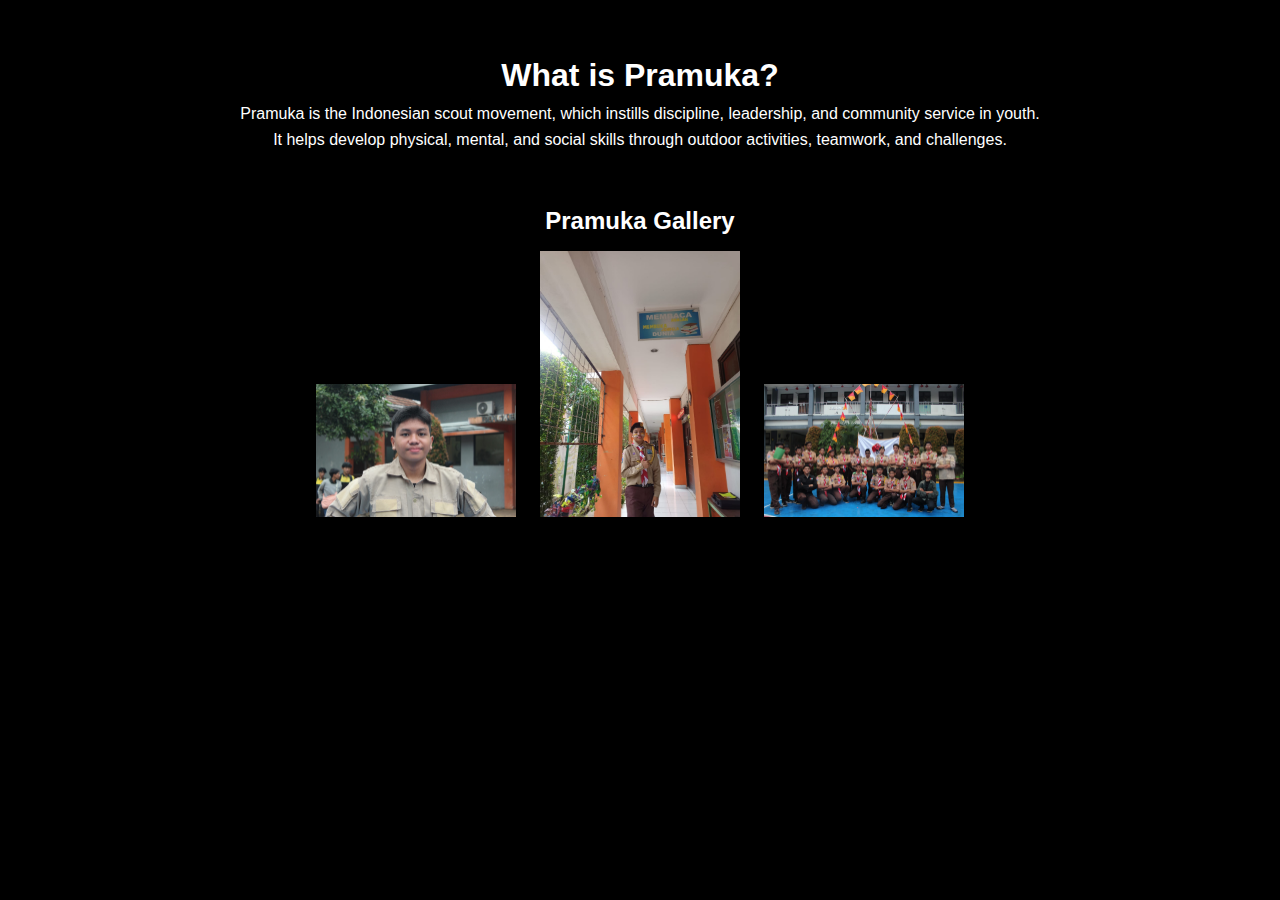
<file: pramuka.html>
<!DOCTYPE html>
<html lang="en">
<head>
  <meta charset="UTF-8" />
  <meta name="viewport" content="width=device-width, initial-scale=1.0"/>
  <title>Pramuka</title>
  <link rel="stylesheet" href="style.css">
  <style>
    body {
      background-color: black;
      color: white;
      opacity: 0;
      transition: opacity 1s ease;
    }
    .gallery img {
      width: 200px;
      margin: 10px;
    }
  </style>
</head>
<style>
    body {
      opacity: 0;
      transition: opacity 1s ease;
    }
  </style>
  <script>
    window.addEventListener("DOMContentLoaded", () => {
      document.body.style.opacity = 1;
    });
  </script>  
<body>
  <script>
    window.addEventListener("DOMContentLoaded", () => {
      document.body.style.opacity = 1;
    });
  </script>

  <section style="padding: 50px; text-align: center;">
    <h1>What is Pramuka?</h1>
    <p>Pramuka is the Indonesian scout movement, which instills discipline, leadership, and community service in youth.</p>
    <p>It helps develop physical, mental, and social skills through outdoor activities, teamwork, and challenges.</p>
  </section>

  <section class="gallery" style="text-align: center;">
    <h2>Pramuka Gallery</h2>
    <img src="image/pramuka1.jpg" alt="Pramuka 1">
    <img src="image/pramuka2.jpg" alt="Pramuka 2">
    <img src="image/pramuka3.jpg" alt="Pramuka 3">
    <!-- tambahkan lebih banyak gambar jika diperlukan -->
  </section>
</body>
</html>
</file>
<file: style.css>
* {
  margin: 0;
  padding: 0;
  box-sizing: border-box;
}

body {
  font-family: 'League Spartan', sans-serif;
  line-height: 1.6;
  background-color: black;
  color: white;
  min-height: 100vh;
}

/* === Fade In / Out Effect === */
.fade-in {
  opacity: 0;
  transform: translateY(60px) scale(0.97);
  transition: opacity 1.2s cubic-bezier(0.25, 0.8, 0.25, 1),
              transform 1.2s cubic-bezier(0.25, 0.8, 0.25, 1);
  will-change: opacity, transform;
}
.fade-in.show {
  opacity: 1;
  transform: translateY(0) scale(1);
}

/* Header */
header {
  background-image: url('image/bg.jpg');
  background-size: cover;
  background-position: center;
  background-repeat: no-repeat;
  min-height: 100vh;
  display: flex;
  align-items: flex-end;
  justify-content: flex-start;
}
.overlay {
  background-color: rgba(0, 0, 0, 0.5);
  color: white;
  padding: 2rem;
  max-width: 800px;
  text-align: left;
  font-size: 2rem;
}
.overlay h1 {
  font-size: 36px;
  margin-bottom: 10px;
  white-space: nowrap;
}

/* Section */
.tentang, .galeri {
  background-color: #000;
  padding: 2rem;
  font-size: 1.2rem;
  color: white;
}

/* Galeri */
.galeri-grid {
  display: grid;
  grid-template-columns: repeat(auto-fit, minmax(200px, 1fr));
  gap: 1rem;
}
.galeri-grid img {
  width: 100%;
  height: auto;
  border-radius: 8px;
  border: 1px solid #fff;
}

/* Delay Fade */
.galeri-grid img:nth-child(1) { transition-delay: 0.1s; }
.galeri-grid img:nth-child(2) { transition-delay: 0.3s; }
.galeri-grid img:nth-child(3) { transition-delay: 0.5s; }
.galeri-grid img:nth-child(4) { transition-delay: 0.7s; }
.galeri-grid img:nth-child(5) { transition-delay: 0.9s; }

/* Footer Sosial Media */
footer.sosmed {
  background-color: #000;
  color: white;
  text-align: center;
  padding: 2rem;
}
footer.sosmed h2 {
  margin-bottom: 1rem;
  font-size: 1.5rem;
}
.ikon-sosmed {
  display: flex;
  justify-content: center;
  gap: 2rem;
  flex-wrap: wrap;
  align-items: center;
}
.ikon-sosmed a img {
  width: 40px;
  height: 40px;
  filter: invert(100%);
  transition: transform 0.3s ease;
}
.ikon-sosmed a img:hover {
  transform: scale(1.2);
}

/* Mobile Responsive */
@media (max-width: 768px) {
  .overlay h1 {
    font-size: 24px;
  }
  .overlay {
    font-size: 1.2rem;
    padding: 1rem;
  }
  .ikon-sosmed a img {
    width: 32px;
    height: 32px;
  }
}

.akar-wrapper {
  position: relative;
  display: inline-block;
  margin: 60px auto;
  text-align: center;
  animation: pulse 8s infinite ease-in-out;
}

.akar-button {
  background-color: #000;
  color: white;
  padding: 14px 32px;
  border: none;
  border-radius: 12px;
  font-size: 18px;
  cursor: pointer;
  border: 2px solid #fff;
  z-index: 2;
  position: relative;
}

.akar-button {
  z-index: 2;
  position: relative;
}

.akar {
  position: absolute;
  width: 70px;
  opacity: 1;
  z-index: 3; /* DI ATAS TOMBOL */
  animation: akarGerak 4s infinite ease-in-out;
}

/* Tempel lebih dekat ke tombol */
.akar-1 { top: -20px; left: -30px; transform: rotate(-40deg); }
.akar-2 { top: -25px; right: -30px; transform: rotate(40deg) scaleX(-1); }
.akar-3 { bottom: -20px; left: -25px; transform: rotate(30deg); }
.akar-4 { bottom: -25px; right: -25px; transform: rotate(-30deg) scaleX(-1); }
.akar-5 { top: 10px; left: -60px; transform: rotate(-90deg); }
.akar-6 { top: 10px; right: -60px; transform: rotate(90deg) scaleX(-1); }
.akar-7 { top: -15px; left: 10px; transform: rotate(-15deg); }
.akar-8 { bottom: -15px; right: 10px; transform: rotate(15deg) scaleX(-1); }

@keyframes akarGerak {
  0%, 100% {
    transform: translate(0, 0) rotate(0deg);
  }
  50% {
    transform: translate(3px, -3px) rotate(2deg);
  }
}
</file>
